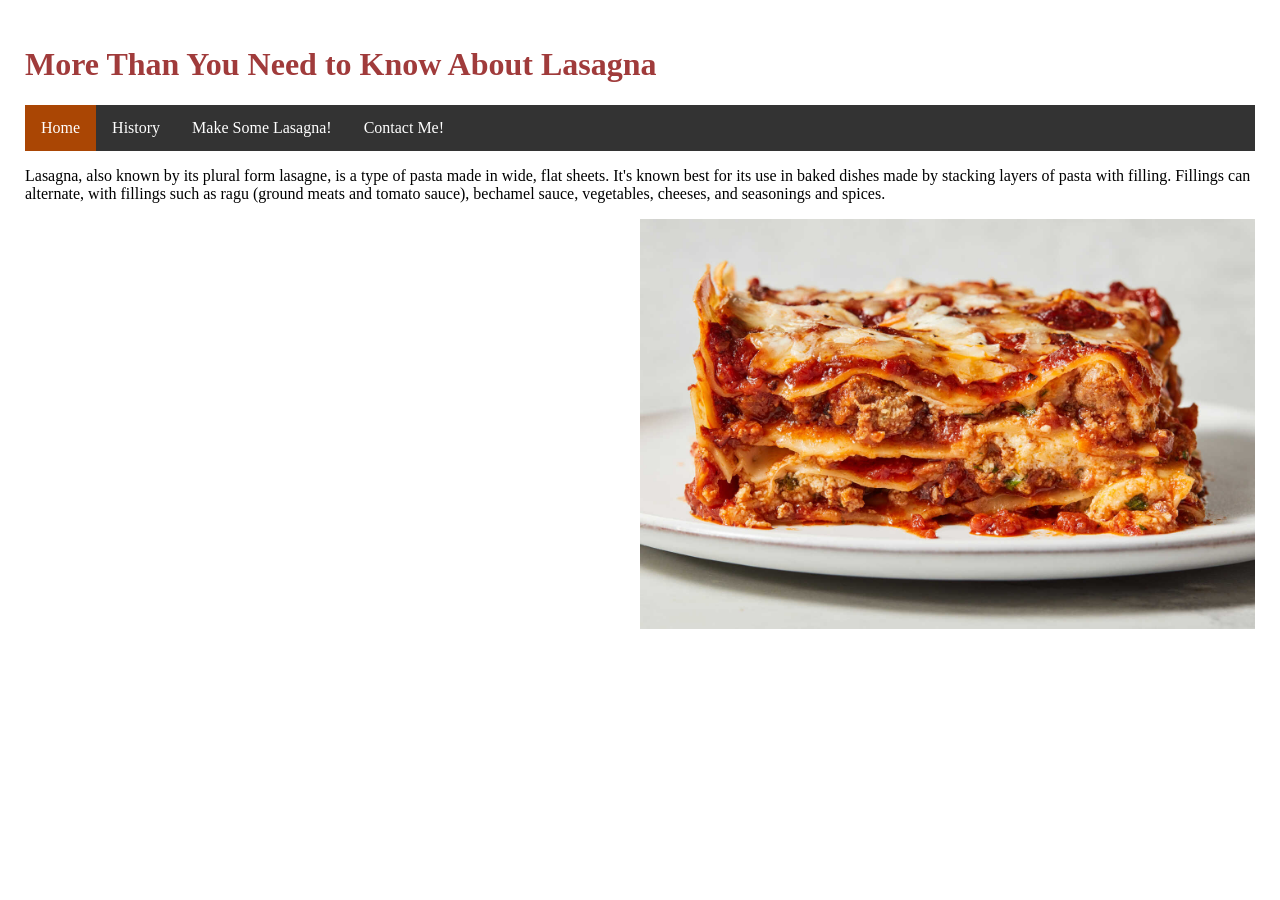
<file: index.html>
<!DOCTYPE html>
<html>
  <head>
    <title>Lasagna</title>
    <link rel="stylesheet" href="styles.css">
    <meta charset="UTF-8">
    <meta name="viewport" content="width=device-width, initial-scale=1.0">
    <link rel="icon" type="image/x-icon" href="media/favicon.png">
  </head>
  <body>
    <h1 class="title"><a href="index.html">More Than You Need to Know About Lasagna</a></h1>
    <nav>
        <ul>
            <li><a href="index.html" class="active">Home</a></li>
            <li><a href="history.html">History</a></li>
            <li><a href="cook.html">Make Some Lasagna!</a></li>
            <li><a href="contact.html">Contact Me!</a></li>
        </ul>
    </nav>
    <p>
      Lasagna, also known by its plural form lasagne, is a type of pasta made in wide, flat sheets.
      It's known best for its use in baked dishes made by stacking layers of pasta with filling.
      Fillings can alternate, with fillings such as ragu (ground meats and tomato sauce), bechamel sauce, vegetables, cheeses, and seasonings and spices.
      
    </p>
    <img align=right src="media/lasagna.jpg" alt="lasagna" style="width:50%; height:auto;"">
  </body>
</html>
</file>
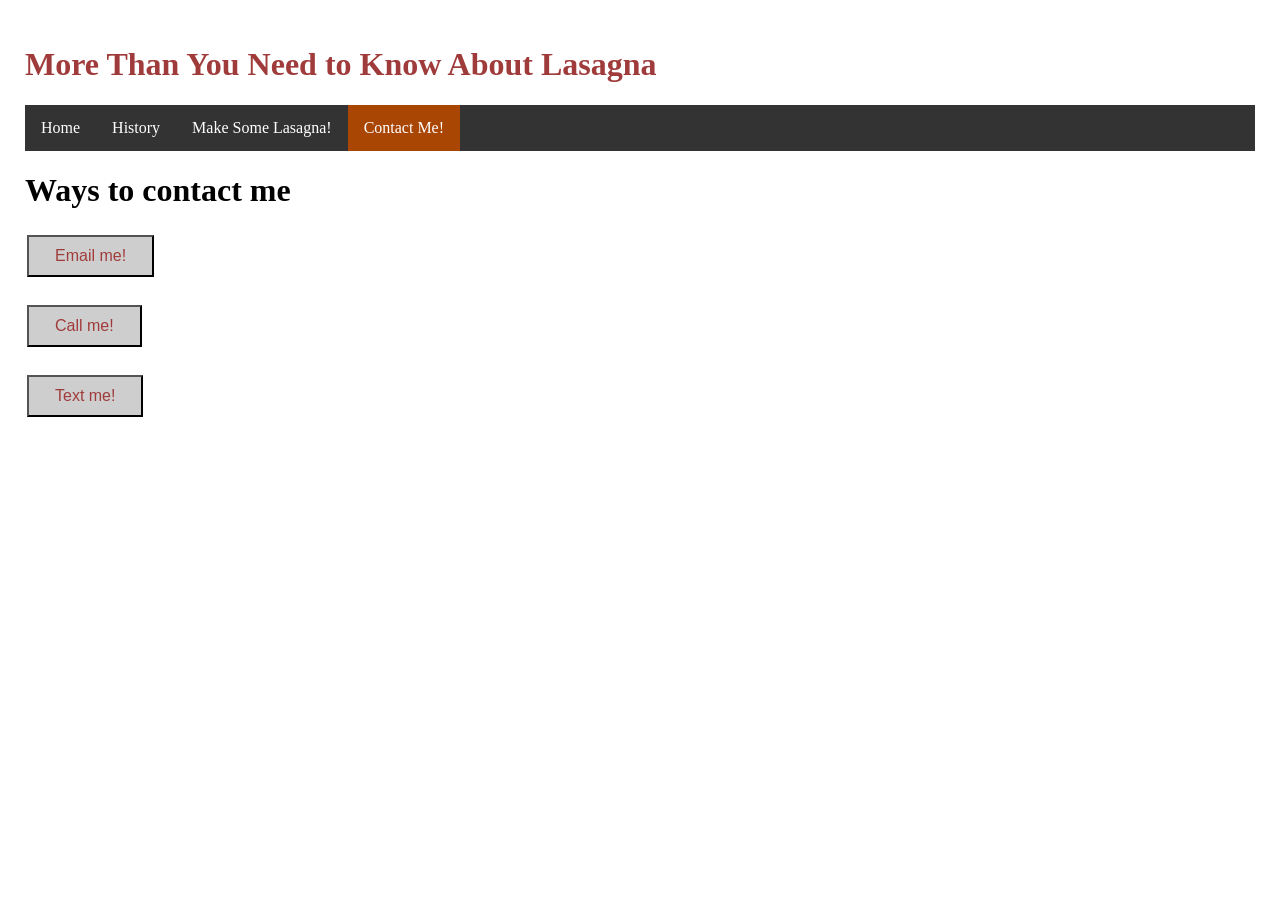
<file: contact.html>
<!DOCTYPE html>
<html>
  <head>
    <title>Lasagna</title>
    <link rel="stylesheet" href="styles.css">
    <meta charset="UTF-8">
    <meta name="viewport" content="width=device-width, initial-scale=1.0">
    <link rel="icon" type="image/x-icon" href="media/favicon.png">
  </head>
  <body>
    <h1 class="title"><a href="index.html">More Than You Need to Know About Lasagna</a></h1>
    <nav>
        <ul>
            <li><a href="index.html">Home</a></li>
            <li><a href="history.html">History</a></li>
            <li><a href="cook.html">Make Some Lasagna!</a></li>
            <li><a href="contact.html" class="active">Contact Me!</a></li>
        </ul>
    </nav>
    <h1>Ways to contact me</h1>
    <h2><button type="button"><a href="mailto:tredwada27@herricksk12.org">Email me!</a></button></h2>
    <h2><button type="button"><a href="tel:1234567890">Call me!</a></button></h2>
    <h2><button type="button"><a href="sms:1234676767">Text me!</a></button></h2>
  </body>
</html>
</file>
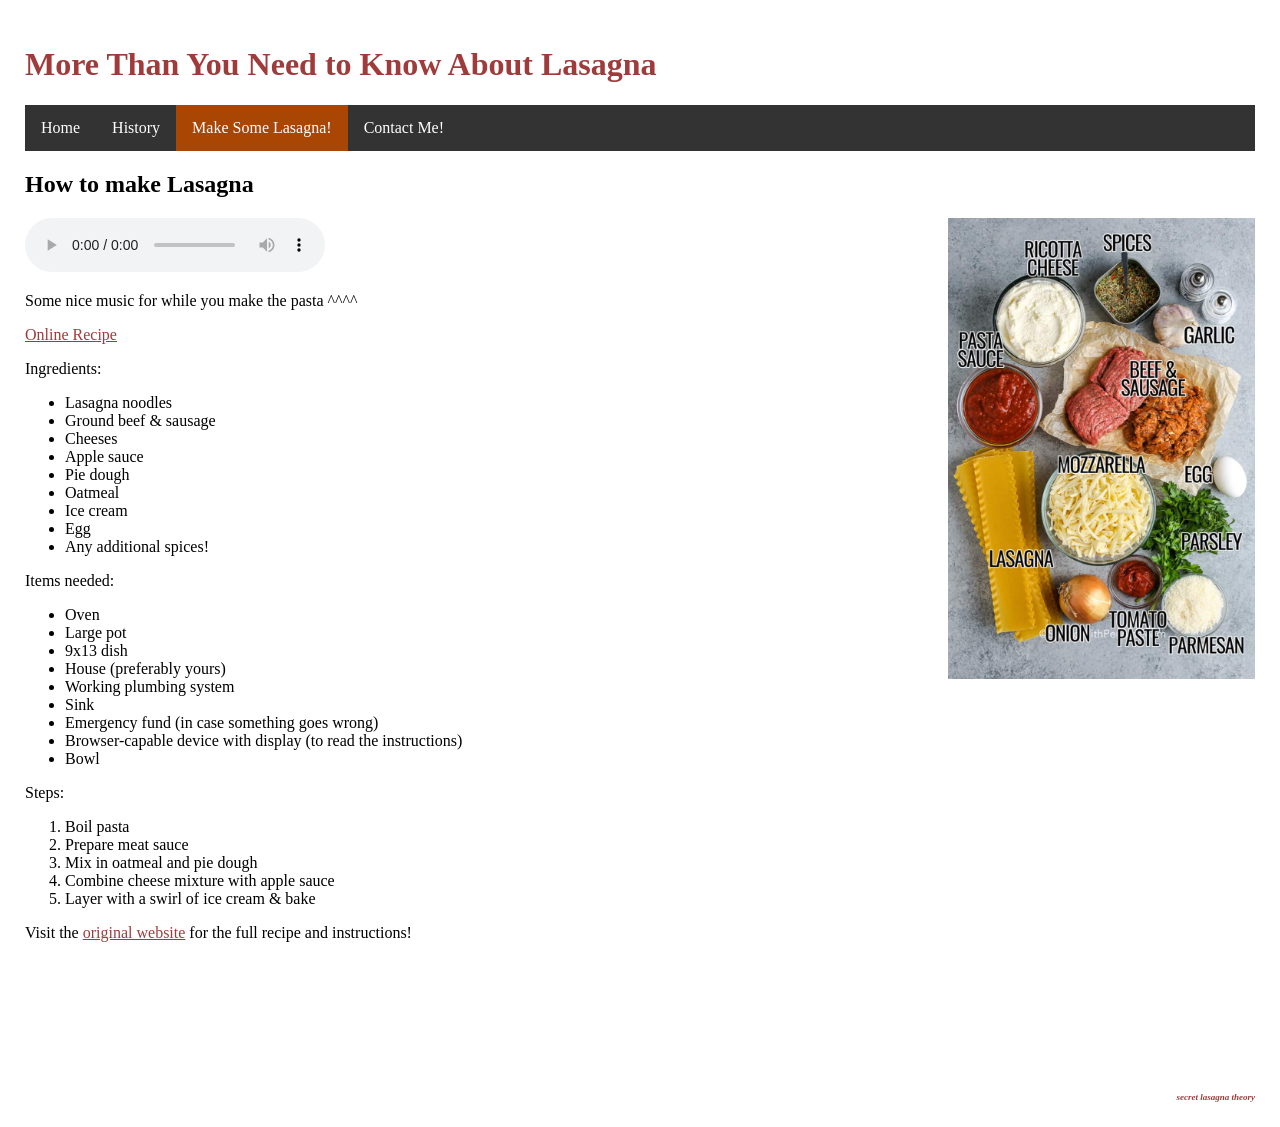
<file: cook.html>
<!DOCTYPE html>
<html>
  <head>
    <title>Lasagna</title>
    <link rel="stylesheet" href="styles.css">
    <meta charset="UTF-8">
    <meta name="viewport" content="width=device-width, initial-scale=1.0">
    <link rel="icon" type="image/x-icon" href="media/favicon.png">
  </head>
  <body>
    <h1 class="title"><a href="index.html">More Than You Need to Know About Lasagna</a></h1>
    <nav>
        <ul>
            <li><a href="index.html">Home</a></li>
            <li><a href="history.html">History</a></li>
            <li><a href="cook.html" class="active">Make Some Lasagna!</a></li>
            <li><a href="contact.html">Contact Me!</a></li>
        </ul>
    </nav>
    <h2>How to make Lasagna</h2>
    <audio controls src="media/ballade.mp3">
        Your browser does not support the audio element.
    </audio>
    <image align="right" src="media/ingredients.jpeg" alt="ingredients" style="width:25%; height:auto;"></image>
    <p>Some nice music for while you make the pasta ^^^^</p>
    <p><a href="https://www.spendwithpennies.com/easy-homemade-lasagna/"><u>Online Recipe</u></a></p>
    <p>Ingredients:</p>
    <ul>
        <li>Lasagna noodles</li>
        <li>Ground beef & sausage</li>
        <li>Cheeses</li>
        <li>Apple sauce</li>
        <li>Pie dough</li>
        <li>Oatmeal</li>
        <li>Ice cream</li>
        <li>Egg</li>
        <li>Any additional spices!</li>
    </ul>
    <p>Items needed:</p>
    <ul>
        <li>Oven</li>
        <li>Large pot</li>
        <li>9x13 dish</li>
        <li>House (preferably yours)</li>
        <li>Working plumbing system</li>
        <li>Sink</li>
        <li>Emergency fund (in case something goes wrong)</li>
        <li>Browser-capable device with display (to read the instructions)</li>
        <li>Bowl</li>
    </ul>
    <p>Steps:</p>
    <ol>
        <li>Boil pasta</li>
        <li>Prepare meat sauce</li>
        <li>Mix in oatmeal and pie dough</li>
        <li>Combine cheese mixture with apple sauce</li>
        <li>Layer with a swirl of ice cream & bake</li>
    </ol>
    <p>Visit the <a href="https://www.spendwithpennies.com/easy-homemade-lasagna/"><u>original website</u></a> for the full recipe and instructions!</p>
    
    <h5 class="large-gap"><i><a href="theory.html">secret lasagna theory</a></i></h5>
  </body>
</html>
</file>
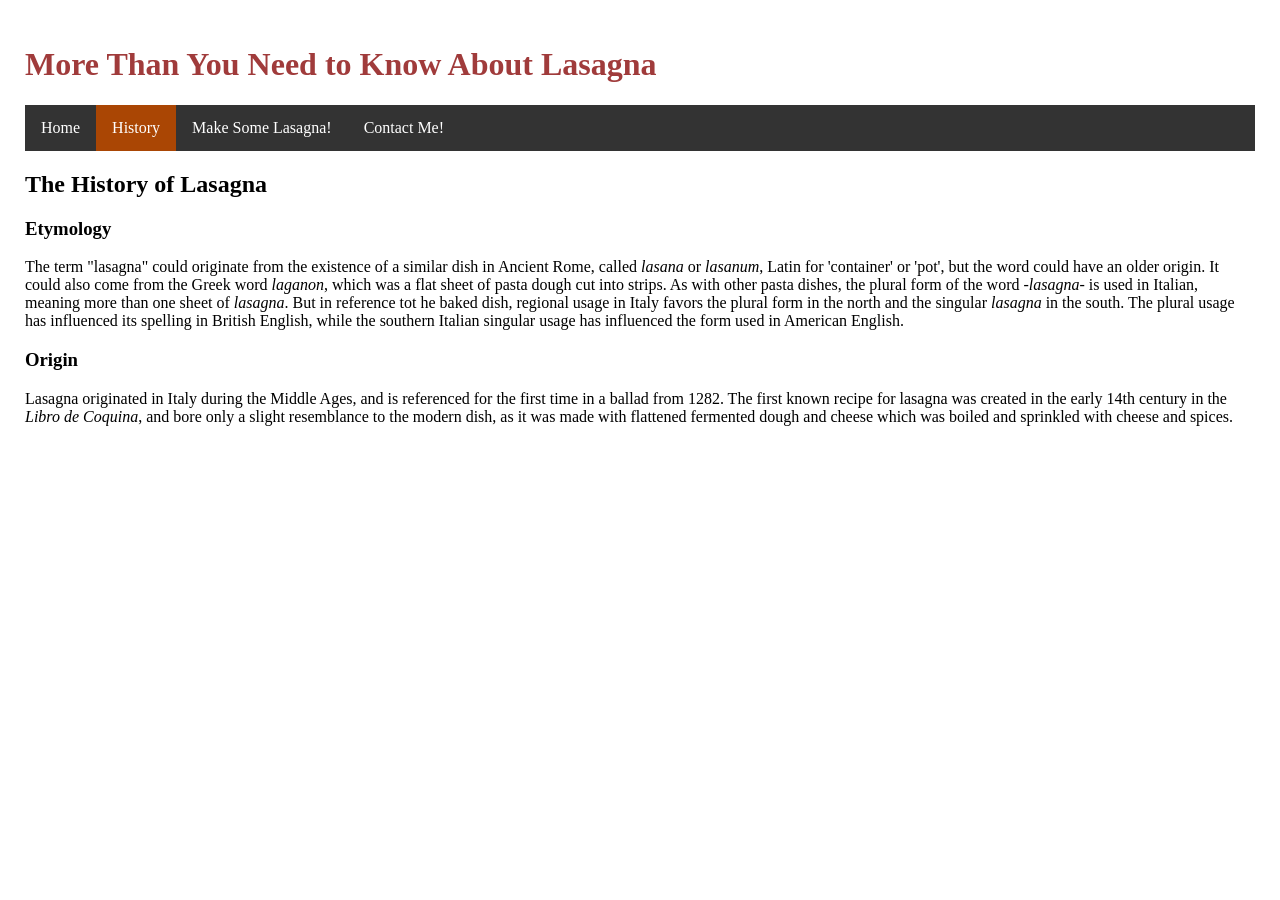
<file: history.html>
<!DOCTYPE html>
<html>
  <head>
    <title>Lasagna</title>
    <link rel="stylesheet" href="styles.css">
    <meta charset="UTF-8">
    <meta name="viewport" content="width=device-width, initial-scale=1.0">
    <link rel="icon" type="image/x-icon" href="media/favicon.png">
  </head>
  <body>
    <h1 class="title"><a href="index.html">More Than You Need to Know About Lasagna</a></h1>
    <nav>
        <ul>
            <li><a href="index.html">Home</a></li>
            <li><a href="history.html" class="active">History</a></li>
            <li><a href="cook.html">Make Some Lasagna!</a></li>
            <li><a href="contact.html">Contact Me!</a></li>
        </ul>
    </nav>
    <h2>The History of Lasagna</h2>
    <h3>Etymology</h3>
    <p>
      The term "lasagna" could originate from the existence of a similar dish in Ancient Rome, called <i>lasana</i> or <i>lasanum</i>, Latin for 'container' or 'pot', but the word could have an older origin.
      It could also come from the Greek word <i>laganon</i>, which was a flat sheet of pasta dough cut into strips.
      As with other pasta dishes, the plural form of the word -<i>lasagna</i>- is used in Italian, meaning more than one sheet of <i>lasagna</i>. But in reference tot he baked dish, regional usage in Italy favors the plural form in the north and the singular <i>lasagna</i> in the south. The plural usage has influenced its spelling in British English, while the southern Italian singular usage has influenced the form used in American English.
    </p>
    <h3>Origin</h3>
    <p>
      Lasagna originated in Italy during the Middle Ages, and is referenced for the first time in a ballad from 1282.
      The first known recipe for lasagna was created in the early 14th century in the <i>Libro de Coquina</i>, and bore only a slight resemblance to the modern dish, as it was made with flattened fermented dough and cheese which was boiled and sprinkled with cheese and spices.
    </p>
  </body>
</html>
</file>
<file: styles.css>
p {
    font-family:Cambria, Cochin, Georgia, Times, 'Times New Roman', serif
}

body{
  padding: 25px;
  margin:0;
}
.title {
	color: rgb(0,0,0);
	font-family: "Garamond", serif;
}
a {
  color: rgb(160, 59, 59);
  text-decoration: none;
}

nav ul {
    list-style-type: none;
    margin: 0;
    padding: 0;
    overflow: hidden;
    background-color: #333;
}


nav li {
    float: left;
}


nav li a {
    display: block;
    color: white;
    text-align: center;
    padding: 14px 16px;
    text-decoration: none;
}


nav li a:hover {
    background-color: #ddd;
    color: black;
}

nav li a.active {
    background-color: #aa4604;
    color: white;
}

h5 {
    font-size :xx-small;
    text-decoration: none;
    margin: 0;
}

right {
    text-align:right;
    color: #aa4604
}

.large-gap {
    margin-top: 150px;
    text-align:right;
}

im {
    font-family:Impact, Haettenschweiler, 'Arial Narrow Bold', sans-serif;
}

t {
    font-family:'Franklin Gothic Medium', 'Arial Narrow', Arial, sans-serif;
}

button {
    background-color: #cecece;
    color: white;
    padding: 10px 26px;
    text-align: center;
    text-decoration: none;
    font-size: 16px;
    margin: 4px 2px;
    font-family:Verdana, Geneva, Tahoma, sans-serif;
}
</file>
